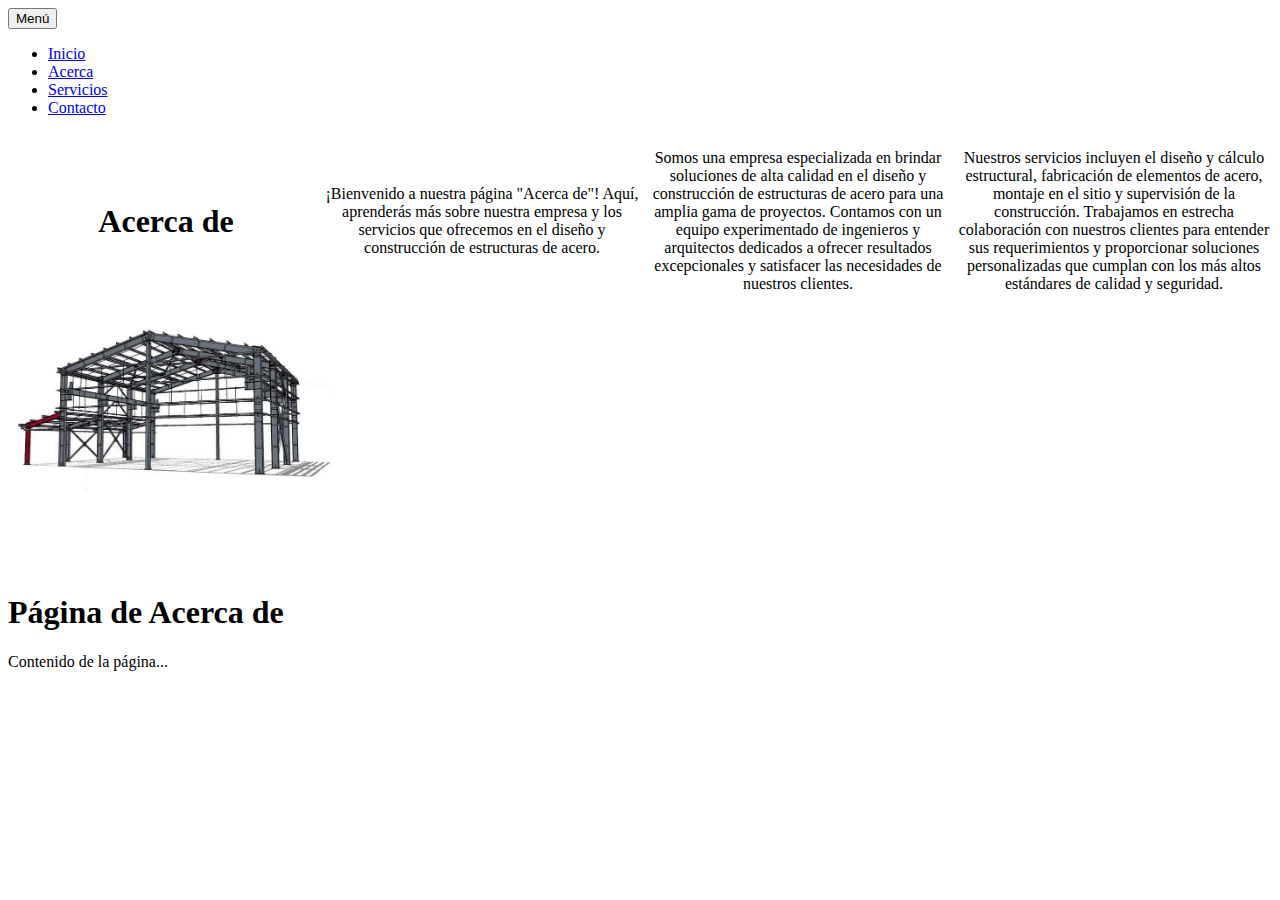
<file: Index.html>
<!DOCTYPE html>
<html>
<head>
  <title>Acerca de</title>
  <link rel="stylesheet" href="style8.css">
  <link rel="stylesheet" href="flickity.css">
</head>
<body>
  <header>
    <button id="menu-toggle">Menú</button>
    <nav id="nav-menu">
      <ul>
        <li><a href="index.html">Inicio</a></li>
        <li><a href="about.html">Acerca</a></li>
        <li><a href="services.html">Servicios</a></li>
        <li><a href="contact.html">Contacto</a></li>
      </ul>
    </nav>
  </header>

  <div class="container">
    <h1>Acerca de</h1>
    <p>¡Bienvenido a nuestra página "Acerca de"! Aquí, aprenderás más sobre nuestra empresa y los servicios que ofrecemos en el diseño y construcción de estructuras de acero.</p>
    <p>Somos una empresa especializada en brindar soluciones de alta calidad en el diseño y construcción de estructuras de acero para una amplia gama de proyectos. Contamos con un equipo experimentado de ingenieros y arquitectos dedicados a ofrecer resultados excepcionales y satisfacer las necesidades de nuestros clientes.</p>
    <p>Nuestros servicios incluyen el diseño y cálculo estructural, fabricación de elementos de acero, montaje en el sitio y supervisión de la construcción. Trabajamos en estrecha colaboración con nuestros clientes para entender sus requerimientos y proporcionar soluciones personalizadas que cumplan con los más altos estándares de calidad y seguridad.</p>
  
    <div class="image-container">
      <div class="carousel">
        <div class="carousel-cell"><img src="imagen1.jpg" alt="Imagen 1: Ejemplo de estructura de acero" /></div>
        <div class="carousel-cell"><img src="imagen2.jpg" alt="Imagen 2: Proceso de construcción de una estructura de acero" /></div>
        <div class="carousel-cell"><img src="imagen3.jpg" alt="Imagen 3: Equipo de trabajo en una construcción de acero" /></div>
      </div>
    </div>
  </div>

  <h1>Página de Acerca de</h1>

  <p>Contenido de la página...</p>

  <script src="https://code.jquery.com/jquery-3.6.0.min.js"></script>
  <script src="flickity.pkgd.min.js"></script>
  <script src="script18.js"></script>
</body>
</html>
</file>
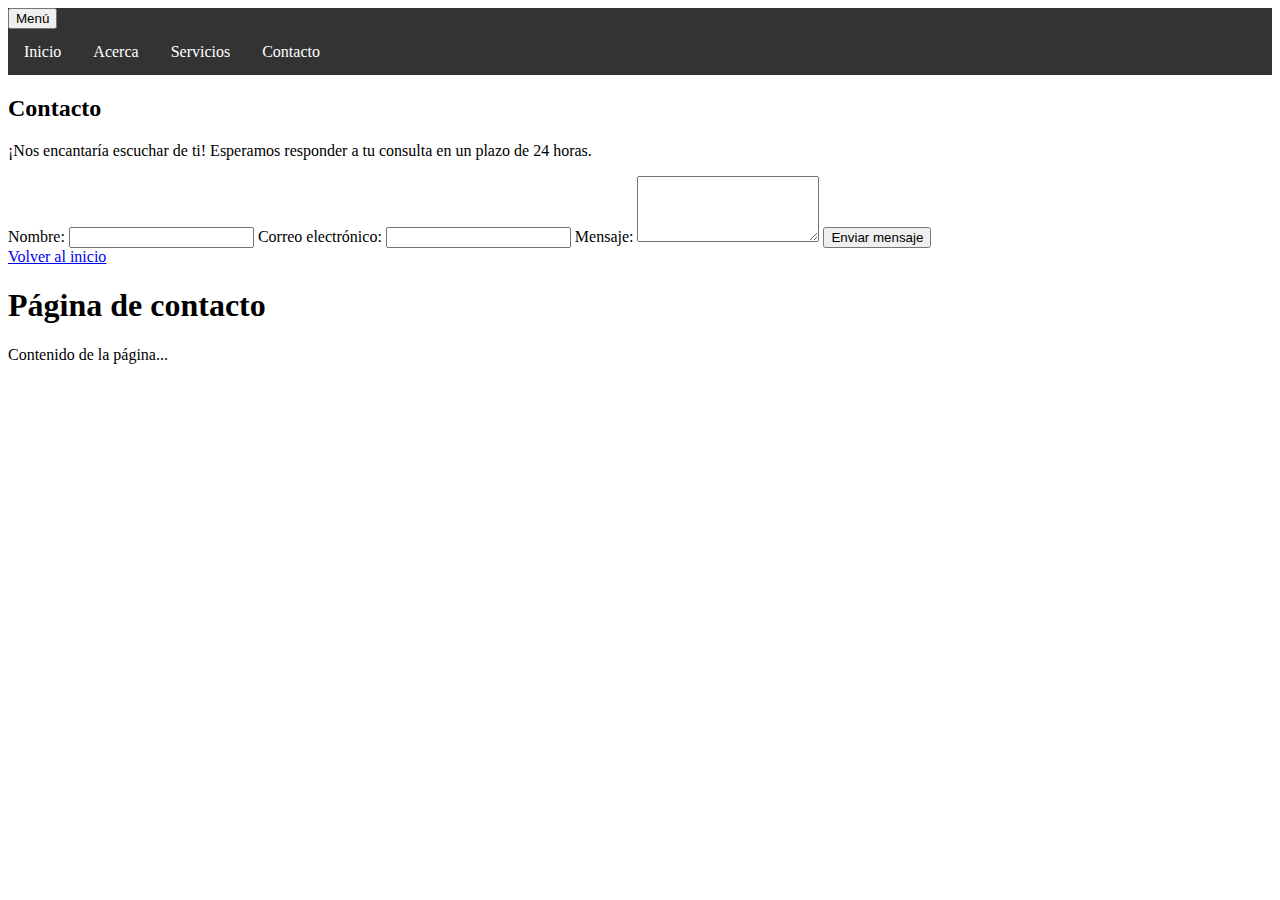
<file: contact.html>
<!DOCTYPE html>
<html>
<head>
  <title>Contacto</title>
  <link rel="stylesheet" href="style6.css">
</head>
<body>
  <header>
    <button id="menu-toggle">Menú</button>
    <nav id="nav-menu">
      <ul>
        <li><a href="index.html">Inicio</a></li>
        <li><a href="about.html">Acerca</a></li>
        <li><a href="services.html">Servicios</a></li>
        <li><a href="contact.html">Contacto</a></li>
      </ul>
    </nav>
  </header>

  <div class="container">
    <h2>Contacto</h2>
    <p>¡Nos encantaría escuchar de ti! Esperamos responder a tu consulta en un plazo de 24 horas.</p>
    <form>
      <label for="name">Nombre:</label>
      <input type="text" id="name" name="name" required>
      
      <label for="email">Correo electrónico:</label>
      <input type="email" id="email" name="email" required>
      
      <label for="message">Mensaje:</label>
      <textarea id="message" name="message" rows="4" required></textarea>
      
      <button type="submit">Enviar mensaje</button>
    </form>
    <a href="Practica12.html">Volver al inicio</a>
  </div>

  <h1>Página de contacto</h1>

  <p>Contenido de la página...</p>

  <script src="script16.js"></script>
</body>
</html>
</file>
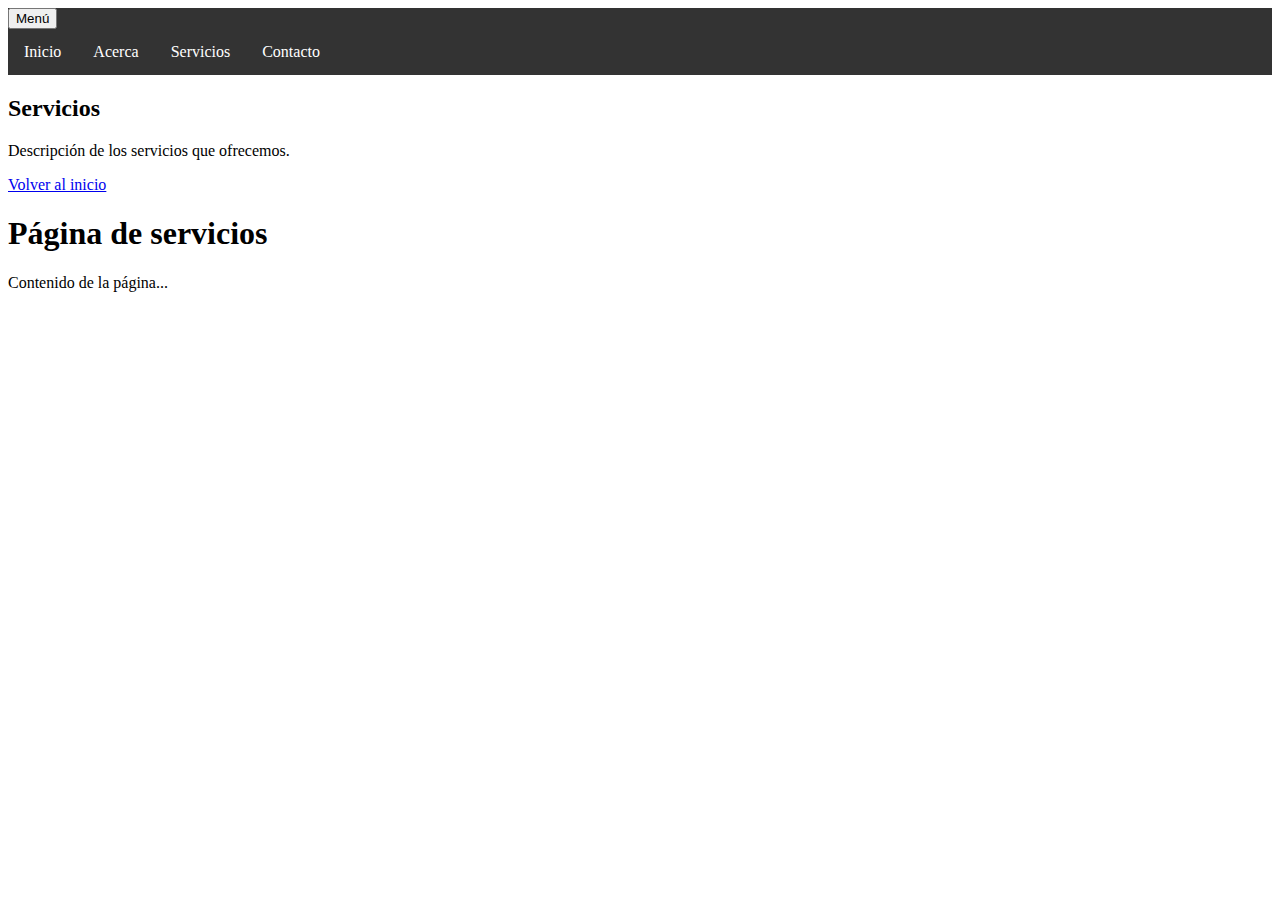
<file: services.html>
<!DOCTYPE html>
<html>
<head>
  <title>Servicios</title>
  <link rel="stylesheet" href="style6.css">
</head>
<body>
  <header>
    <button id="menu-toggle">Menú</button>
    <nav id="nav-menu">
      <ul>
        <li><a href="index.html">Inicio</a></li>
        <li><a href="about.html">Acerca</a></li>
        <li><a href="services.html">Servicios</a></li>
        <li><a href="contact.html">Contacto</a></li>
      </ul>
    </nav>
  </header>

  <div class="container">
    <h2>Servicios</h2>
    <p>Descripción de los servicios que ofrecemos.</p>
    <a href="Practica12.html">Volver al inicio</a>
  </div>

  <h1>Página de servicios</h1>

  <p>Contenido de la página...</p>

  <script src="script16.js"></script>
</body>
</html>
</file>
<file: style8.css>
.container {
  display: grid;
  grid-template-columns: repeat(auto-fit, minmax(300px, 1fr));
  align-items: center;
  text-align: center;
  max-height: 100vh;
  overflow-y: auto;
}

.image-container {
  margin: 10px;
  width: 100%;
}

.carousel {
  width: 100%;
}

.carousel-cell {
  display: flex;
  justify-content: center;
}

.carousel-cell img {
  max-width: 100%;
  height: auto;
  object-fit: cover;
  max-height: 300px; /* Ajusta el valor según tus necesidades */
}
</file>
<file: style6.css>
/* Estilos para la barra de navegación */
header {
    background-color: #333;
  }
  
  nav ul {
    list-style-type: none;
    margin: 0;
    padding: 0;
    overflow: hidden;
  }
  
  nav li {
    float: left;
  }
  
  nav li a {
    display: block;
    color: white;
    text-align: center;
    padding: 14px 16px;
    text-decoration: none;
  }
  
  nav li a:hover {
    background-color: #111;
  }
  
  /* Media queries para barra de navegación responsiva */
  @media (max-width: 768px) {
    nav ul {
      display: flex;
      flex-direction: column;
    }
  
    nav li {
      float: none;
    }
  
    nav li a {
      padding: 10px;
    }
  }
</file>
